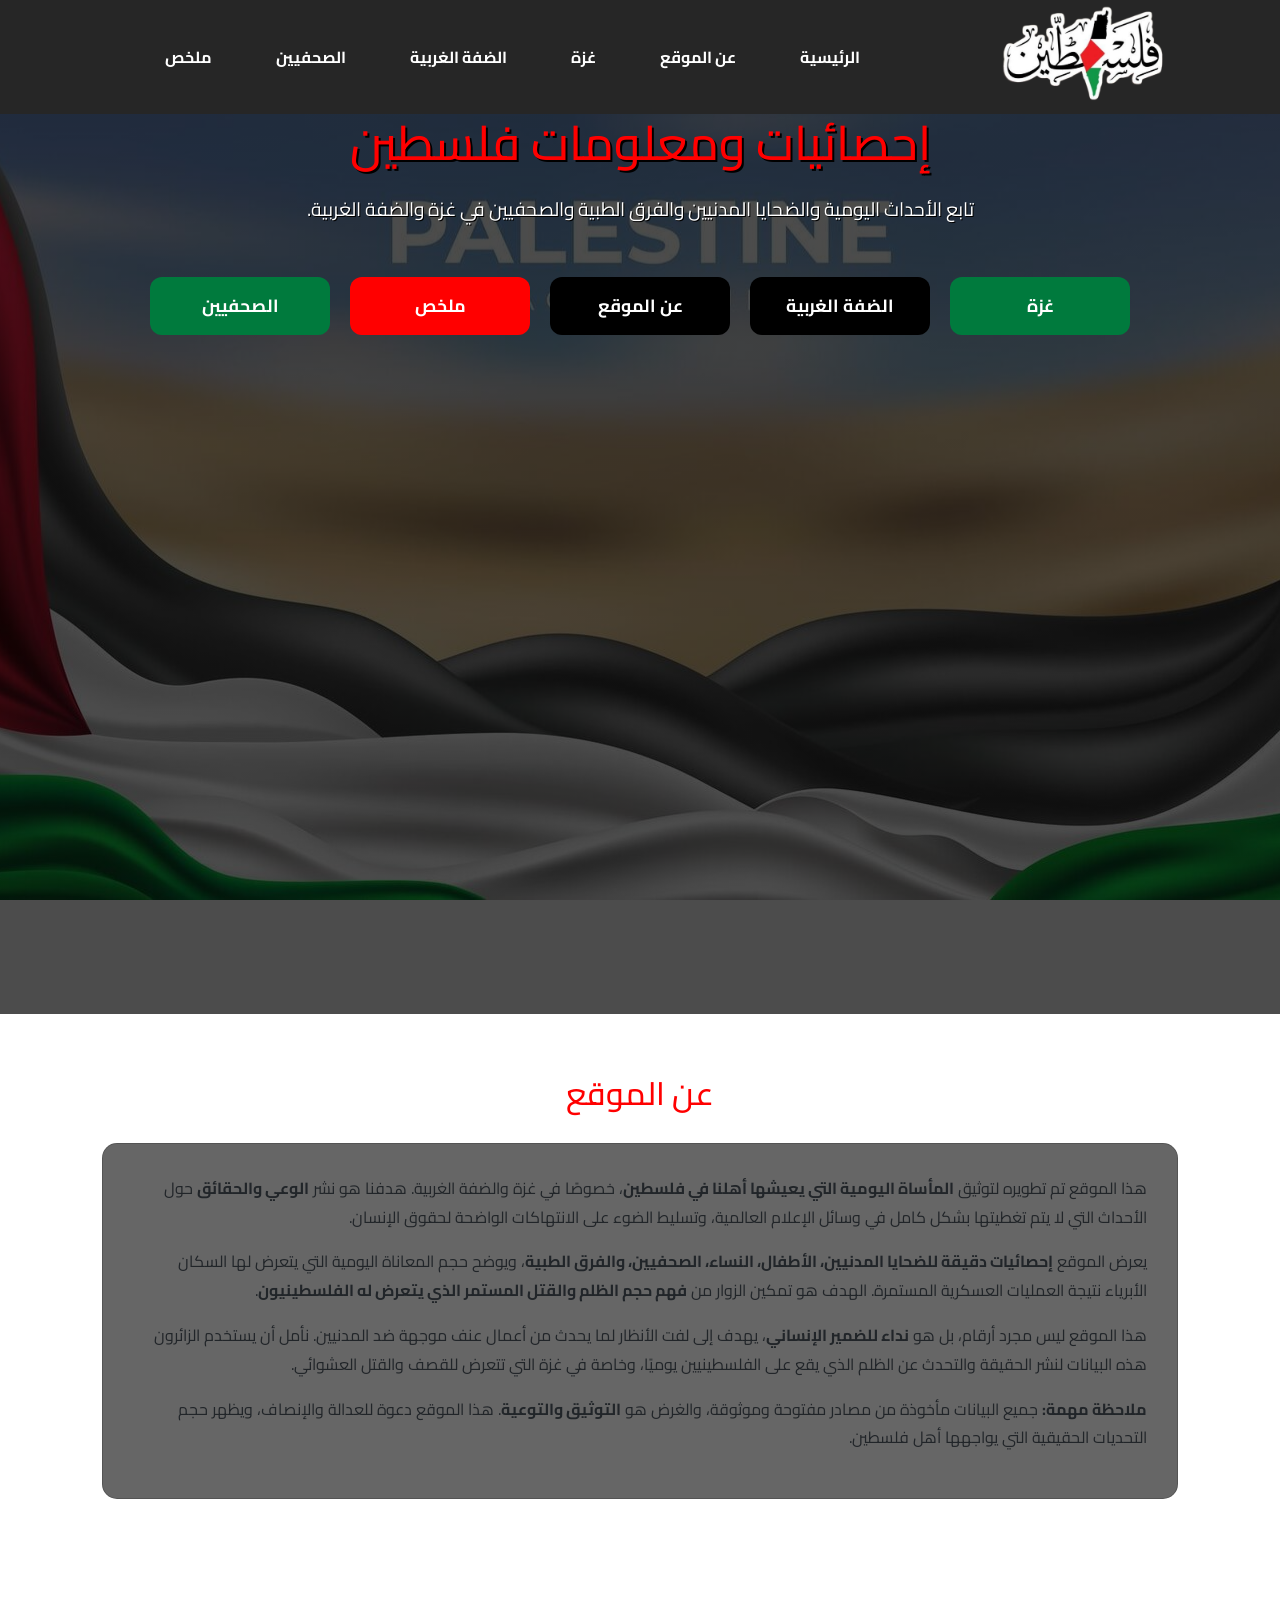
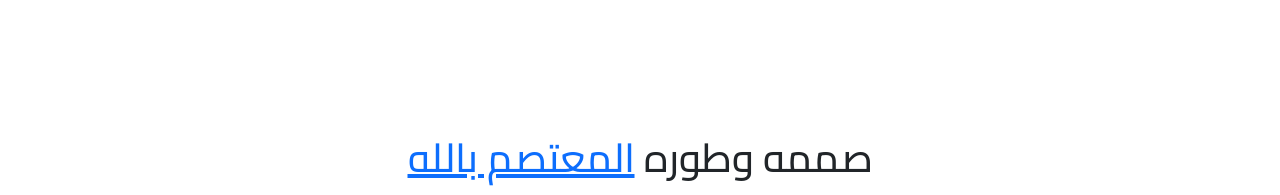
<file: index.html>
<!DOCTYPE html>
<html lang="ar" dir="rtl">
<head>
  <meta charset="UTF-8">
<meta name="viewport" content="width=device-width, initial-scale=1.0">
<title>الحقيقة عن فلسطين - إحصائيات ومعلومات حقيقية</title>
<meta name="description" content="شوف الحقيقة عن فلسطين: إحصائيات يومية عن غزة والضفة الغربية، الشهداء والمصابين، الصحفيين والأطفال. تعرف على الواقع بنفسك.">
<meta name="keywords" content="فلسطين, غزة, الضفة الغربية, شهداء, مصابين, أطفال, صحفيين, إحصائيات فلسطين">
<meta name="author" content="معتصم">

<!-- Open Graph (لما تتشارك على فيسبوك وتويتر) -->
<meta property="og:title" content="الحقيقة عن فلسطين - إحصائيات ومعلومات حقيقية">
<meta property="og:description" content="شوف الحقيقة عن فلسطين: إحصائيات يومية عن غزة والضفة الغربية، الشهداء والمصابين، الصحفيين والأطفال.">
<meta property="og:type" content="website">
<meta property="og:url" content="https://palestine-stats.netlify.app/">
<meta property="og:image" content="https://palestine-stats.netlify.app/palestine.jpg">

<!-- Twitter Card -->
<meta name="twitter:card" content="summary_large_image">
<meta name="twitter:title" content="الحقيقة عن فلسطين - إحصائيات ومعلومات حقيقية">
<meta name="twitter:description" content="شوف الحقيقة عن فلسطين: إحصائيات يومية عن غزة والضفة الغربية، الشهداء والمصابين، الصحفيين والأطفال.">
<meta name="twitter:image" content="https://palestine-stats.netlify.app/palestine.jpg">
  <link rel="stylesheet" href="https://cdn.jsdelivr.net/npm/bootstrap@5.3.3/dist/css/bootstrap.min.css">
  <link rel="stylesheet" href="https://cdn.jsdelivr.net/npm/bootstrap-icons@1.10.5/font/bootstrap-icons.css">
  <link href="https://fonts.googleapis.com/css2?family=Cairo:wght@400;600;700&display=swap" rel="stylesheet">

  <style>
    /* General */
    body {
      font-family: 'Cairo', sans-serif;
     
      scroll-behavior: smooth;
    }

    /* Navbar */
    .navbar {
      background-color: rgba(0,0,0,0.85);
      backdrop-filter: blur(10px);
    }
    .navbar .nav-link {
      color: #fff;
      font-weight: bold;
      transition: 0.3s;
    }
    .navbar .nav-link:hover {
      color: #ff0000;
    }

    /* Hero */
    .hero {
         background: linear-gradient(rgba(0,0,0,0.7), rgba(0,0,0,0.7)), url('bg.jpg') no-repeat bottom center fixed;
      height: 100vh;

      color: #fff;
      text-align: center;
    }
    .hero h1 {
      font-size: 3rem;
      margin-bottom: 20px;
      color: #ff0000;
      text-shadow: 2px 2px #000;
    }
    .hero p {
      font-size: 1.2rem;
      margin-bottom: 40px;
      text-shadow: 1px 1px #000;
    }
    .btn-pal {
      width: 180px;
      margin: 10px;
      padding: 15px;
      font-size: 1.1rem;
      font-weight: bold;
      border-radius: 12px;
      color: #fff;
      transition: transform 0.2s;
    }
    .btn-pal:hover {
      transform: translateY(-5px);
    }
    .gaza { background-color: #007a3d; }     /* أخضر */
    .westbank { background-color: #000000; } /* أسود */
    .about { background-color: #ff0000; }    /* أحمر */
    .history { background-color: #ffffff; color: #000; border: 2px solid #000; } /* أبيض */

    /* About Section */
    .section {
      padding: 60px 20px;
      min-height: 80vh;
    }
    .card-about {
      background-color: rgba(0,0,0,0.6);
      border-radius: 15px;
      padding: 30px;
      margin-bottom: 40px;
      transition: transform 0.3s, box-shadow 0.3s;
    }
    .card-about:hover {
      transform: translateY(-5px);
      box-shadow: 0 8px 20px rgba(0,0,0,0.5);
    }
    h2.section-title {
      color: #ff0000;
      margin-bottom: 30px;
      text-align: center;
    }
    p {
      line-height: 1.8;
    }

    /* Back to Top */
    #backToTop {
      position: fixed;
      bottom: 30px;
      right: 30px;
      background-color: #ff0000;
      color: #fff;
      border: none;
      border-radius: 50%;
      width: 50px;
      height: 50px;
      font-size: 1.5rem;
      display: none;
      align-items: center;
      justify-content: center;
      cursor: pointer;
      z-index: 1000;
      transition: transform 0.3s;
    }
    #backToTop:hover {
      transform: scale(1.2);
    }
  </style>
</head>
<body>

<!-- Navbar -->
<nav class="navbar navbar-expand-lg p-0 navbar-dark sticky-top">
  <div class="container">

    <a class="navbar-brand" href="#"> <img src="logo-removebg-preview.png" width="200" alt=""></a>
    <button class="navbar-toggler" type="button" data-bs-toggle="collapse" data-bs-target="#navbarNav">
      <span class="navbar-toggler-icon"></span>
    </button>
    <div class="collapse navbar-collapse" id="navbarNav">
      <ul class="navbar-nav mx-auto column-gap-5 justify-content-between">
        <li class="nav-item"><a class="nav-link" href="#hero">الرئيسية</a></li>
        <li class="nav-item"><a class="nav-link" href="#about">عن الموقع</a></li>
        <li class="nav-item"><a class="nav-link" href="casualties_daily_gaza/index.html">غزة</a></li>
        <li class="nav-item"><a class="nav-link" href="west_bank_daily/index.html">الضفة الغربية</a></li>
        <li class="nav-item"><a class="nav-link" href="press_killed_in_gaza/index.html">الصحفيين</a></li>
        <li class="nav-item"><a class="nav-link" href="summary/index.html">ملخص</a></li>
      </ul>
    </div>
  </div>
</nav>

<!-- Hero Section -->
<section id="hero" class="hero ">
  <h1>إحصائيات ومعلومات فلسطين</h1>
  <p>تابع الأحداث اليومية والضحايا المدنيين والفرق الطبية والصحفيين في غزة والضفة الغربية.</p>
  <div class="d-flex justify-content-center flex-wrap">
    <a href="casualties_daily_gaza/index.html" class="btn btn-pal gaza">غزة</a>
    <a href="west_bank_daily/index.html" class="btn btn-pal westbank">الضفة الغربية</a>
    <a href="#about" class="btn btn-pal westbank">عن الموقع</a>
    <a href="summary/index.html" class="btn btn-pal about">ملخص</a>
    <a href="press_killed_in_gaza/index.html" class="btn btn-pal gaza">الصحفيين</a>
  </div>
</section>

<!-- About Section -->
<section id="about" class="section container">
  <h2 class="section-title">عن الموقع</h2>
  <div class="container">
    <div class="card card-about">
      <p>
        هذا الموقع تم تطويره لتوثيق <strong>المأساة اليومية التي يعيشها أهلنا في فلسطين</strong>، خصوصًا في غزة والضفة الغربية. 
        هدفنا هو نشر <strong>الوعي والحقائق</strong> حول الأحداث التي لا يتم تغطيتها بشكل كامل في وسائل الإعلام العالمية، وتسليط الضوء على الانتهاكات الواضحة لحقوق الإنسان.
      </p>
      <p>
        يعرض الموقع <strong>إحصائيات دقيقة للضحايا المدنيين، الأطفال، النساء، الصحفيين، والفرق الطبية</strong>، ويوضح حجم المعاناة اليومية التي يتعرض لها السكان الأبرياء نتيجة العمليات العسكرية المستمرة. 
        الهدف هو تمكين الزوار من <strong>فهم حجم الظلم والقتل المستمر الذي يتعرض له الفلسطينيون</strong>.
      </p>
      <p>
        هذا الموقع ليس مجرد أرقام، بل هو <strong>نداء للضمير الإنساني</strong>، يهدف إلى لفت الأنظار لما يحدث من أعمال عنف موجهة ضد المدنيين. 
        نأمل أن يستخدم الزائرون هذه البيانات لنشر الحقيقة والتحدث عن الظلم الذي يقع على الفلسطينيين يوميًا، وخاصة في غزة التي تتعرض للقصف والقتل العشوائي.
      </p>
      <p>
        <strong>ملاحظة مهمة:</strong> جميع البيانات مأخوذة من مصادر مفتوحة وموثوقة، والغرض هو <strong>التوثيق والتوعية</strong>. هذا الموقع دعوة للعدالة والإنصاف، ويظهر حجم التحديات الحقيقية التي يواجهها أهل فلسطين.
      </p>
    </div>
  </div>
</section>

<footer>
    <h1 class="text-center">صممه وطوره <a href="https://www.linkedin.com/in/al-moatasem-bellah-osama2/" class="text-center mx-auto" target="_blank" rel="noopener noreferrer">المعتصم بالله</a></h1>
</footer>
<!-- Back to Top Button -->
<button id="backToTop"><i class="bi bi-arrow-up"></i></button>

<script src="https://cdn.jsdelivr.net/npm/bootstrap@5.3.3/dist/js/bootstrap.bundle.min.js"></script>
<script>
  // Back to Top
  const backToTop = document.getElementById("backToTop");
  window.addEventListener("scroll", () => {
    if (window.scrollY > 300) {
      backToTop.style.display = "flex";
    } else {
      backToTop.style.display = "none";
    }
  });
  backToTop.addEventListener("click", () => {
    window.scrollTo({ top: 0, behavior: "smooth" });
  });
</script>
</body>
</html>
</file>
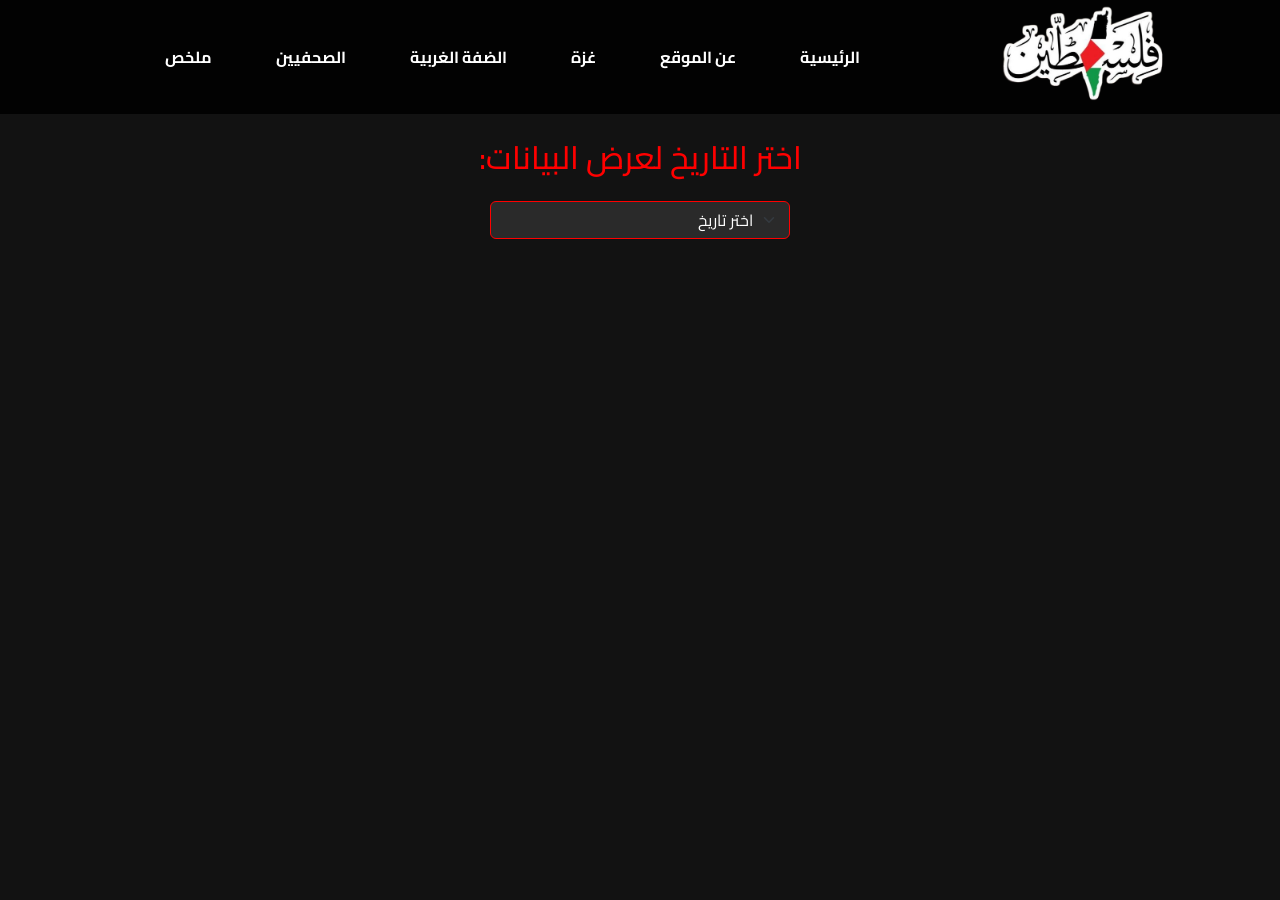
<file: casualties_daily_gaza/index.html>
<!DOCTYPE html>
<html lang="ar" dir="rtl">
<head>
<meta charset="UTF-8">
<meta name="viewport" content="width=device-width, initial-scale=1.0">
<title>إحصائيات يومية في غزة</title>
<meta name="author" content="معتصم">

<!-- Open Graph (لما تتشارك على فيسبوك وتويتر) -->
<meta property="og:title" content="الحقيقة عن فلسطين - إحصائيات ومعلومات حقيقية">
<meta property="og:description" content="شوف الحقيقة عن فلسطين: إحصائيات يومية عن غزة والضفة الغربية، الشهداء والمصابين، الصحفيين والأطفال.">
<meta property="og:type" content="website">
<meta property="og:url" content="https://palestine-stats.netlify.app/">
<meta property="og:image" content="https://palestine-stats.netlify.app/palestine.jpg">

<!-- Twitter Card -->
<meta name="twitter:card" content="summary_large_image">
<meta name="twitter:title" content="الحقيقة عن فلسطين - إحصائيات ومعلومات حقيقية">
<meta name="twitter:description" content="شوف الحقيقة عن فلسطين: إحصائيات يومية عن غزة والضفة الغربية، الشهداء والمصابين، الصحفيين والأطفال.">
<meta name="twitter:image" content="https://palestine-stats.netlify.app/palestine.jpg">
 
<link rel="stylesheet" href="https://cdn.jsdelivr.net/npm/bootstrap@5.3.3/dist/css/bootstrap.min.css">
<link href="https://fonts.googleapis.com/css2?family=Cairo:wght@400;600;700&display=swap" rel="stylesheet">
<style>
  body {
    background-color: #121212;
    font-family: 'Cairo', sans-serif;
    color: #fff;
  }

  h2 {
    color: #ff0000;
    margin-bottom: 1.5rem;
    text-align: center;
  }

  #dateSelect {
    max-width: 300px;
    margin: 0 auto 20px auto;
  }

  #dataDisplay {
    max-height: 70vh;
    overflow-y: auto;
  }

  .card {
    background: linear-gradient(135deg, #1c1c1c, #2a2a2a);
    border-radius: 15px;
    border-left: 6px solid #ff0000;
    box-shadow: 0 4px 12px rgba(0,0,0,0.5);
    padding: 15px;
    margin-bottom: 20px;
    transition: transform 0.2s, box-shadow 0.3s;
  }

  .card:hover {
    transform: translateY(-5px);
    box-shadow: 0 8px 20px rgba(0,0,0,0.7);
  }

  .card h4 {
    
    color: white;
    margin-bottom: 1rem;
  }

  .card p {
    margin: 0.25rem 0;
    color: white;
    padding: 5px 10px;
    border-radius: 8px;
    background-color: #2a2a2a;
  }

  .highlight-killed { background-color: #b71c1c; }
  .highlight-injured { background-color: #1565c0; }
  .highlight-children { background-color: #2e7d32; }
  .highlight-women { background-color: #c2185b; }
  .highlight-medical { background-color: #f9a825; }
  .highlight-press { background-color: #6d4c41; }

  select.form-select {
    background-color: #2a2a2a;
    color: #fff;
    border: 1px solid #ff0000;
  }
</style>
 <link rel="stylesheet" href="../nav.css">
</head>
<body>
  <nav class="navbar navbar-expand-lg p-0 navbar-dark sticky-top">
  <div class="container">

    <a class="navbar-brand" href="#"> <img src="../logo-removebg-preview.png" width="200" alt=""></a>
    <button class="navbar-toggler" type="button" data-bs-toggle="collapse" data-bs-target="#navbarNav">
      <span class="navbar-toggler-icon"></span>
    </button>
    <div class="collapse navbar-collapse" id="navbarNav">
      <ul class="navbar-nav mx-auto column-gap-5 justify-content-between">
        <li class="nav-item"><a class="nav-link" href="../index.html#hero">الرئيسية</a></li>
        <li class="nav-item"><a class="nav-link" href="../index.html#about">عن الموقع</a></li>
        <li class="nav-item"><a class="nav-link" href="#">غزة</a></li>
        <li class="nav-item"><a class="nav-link" href="../west_bank_daily/index.html">الضفة الغربية</a></li>
        <li class="nav-item"><a class="nav-link" href="../press_killed_in_gaza/index.html">الصحفيين</a></li>
        <li class="nav-item"><a class="nav-link" href="../summary/index.html">ملخص</a></li>
      </ul>
    </div>
  </div>
</nav>
<div class="container my-4">
  <h2>اختر التاريخ لعرض البيانات:</h2>
  <select id="dateSelect" class="form-select mb-3">
    <option value="">اختر تاريخ</option>
  </select>

  <div id="dataDisplay"></div>
</div>

<script>
let allData = [];
const select = document.getElementById('dateSelect');

async function fetchData() {
  let response = await fetch('https://data.techforpalestine.org/api/v2/casualties_daily.min.json');
  let result = await response.json();
  allData = result;
  populateSelect(result);
}

function populateSelect(result) {
  result.forEach(entry => {
    const option = document.createElement('option');
    option.value = entry.report_date;
    option.textContent = entry.report_date;
    select.appendChild(option);
  });
}

select.addEventListener('change', function () {
  const selectedData = this.value;
  const entry = allData.find(item => item.report_date === selectedData);
  displayData(entry);
});

function displayData(entry) {
  const div = document.getElementById('dataDisplay');
  if (!entry) {
    div.innerHTML = '';
    return;
  }

  div.innerHTML = `
    <div class="card">
      <h4>تاريخ: ${entry.report_date}</h4>
      <p>المصدر: ${entry.report_source ?? 'غير متوفر'}</p>
      <p>مدة التقرير (ساعة): ${entry.report_period ?? 'غير معروف'}</p>
      <p class="highlight-killed">الشهداء اليوم: ${entry.killed ?? 'غير معروف'}</p>
      <p class="highlight-injured">المصابين اليوم: ${entry.ext_injured ?? 'غير معروف'}</p>
      <p class="highlight-children">الشهداء الأطفال اليوم: ${entry.killed_children_cum ?? 'غير معروف'}</p>
      <p class="highlight-women">الشهداء النساء اليوم: ${entry.killed_women_cum ?? 'غير معروف'}</p>
      <p class="highlight-medical">الفرق الطبية التي استشهدت اليوم: ${entry.ext_med_killed_cum ?? 'غير معروف'}</p>
      <p class="highlight-press">الصحفيين الذين استشهدوا اليوم: ${entry.ext_press_killed_cum ?? 'غير معروف'}</p>
      <p>عدد المجازر الخارجية التراكمية: ${entry.ext_massacres_cum ?? 'غير معروف'}</p>
      <p>القتلى التراكمي: ${entry.killed_cum ?? 'غير معروف'}</p>
      <p>المصابين التراكمي: ${entry.injured_cum ?? 'غير معروف'}</p>
      <p>القتلى الأطفال التراكمي: ${entry.ext_killed_children_cum ?? 'غير معروف'}</p>
      <p>القتلى النساء التراكمي: ${entry.ext_killed_women_cum ?? 'غير معروف'}</p>
      <p>الفرق الطبية التراكمي: ${entry.ext_med_killed_cum ?? 'غير معروف'}</p>
      <p>الصحفيين التراكمي: ${entry.ext_press_killed_cum ?? 'غير معروف'}</p>
    </div>
  `;
}

fetchData();
</script>
</body>
</html>
</file>
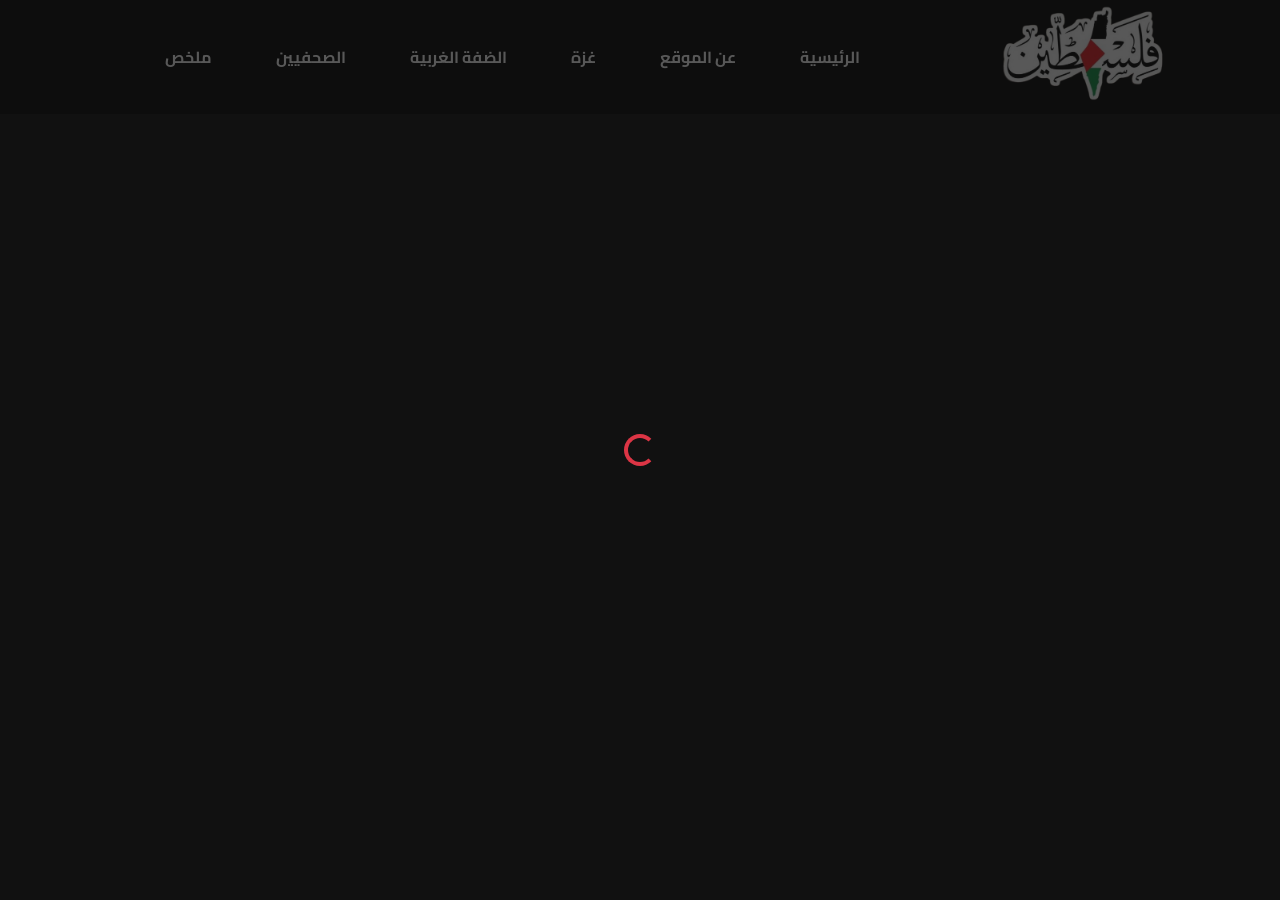
<file: press_killed_in_gaza/index.html>
<!DOCTYPE html>
<html lang="ar" dir="rtl">
<head>
<meta charset="UTF-8">
<meta name="viewport" content="width=device-width, initial-scale=1.0">
<title>الصحفيين في غزة</title>
<meta name="author" content="معتصم">

<!-- Open Graph (لما تتشارك على فيسبوك وتويتر) -->
<meta property="og:title" content="الحقيقة عن فلسطين - إحصائيات ومعلومات حقيقية">
<meta property="og:description" content="شوف الحقيقة عن فلسطين: إحصائيات يومية عن غزة والضفة الغربية، الشهداء والمصابين، الصحفيين والأطفال.">
<meta property="og:type" content="website">
<meta property="og:url" content="https://palestine-stats.netlify.app/">
<meta property="og:image" content="https://palestine-stats.netlify.app/palestine.jpg">

<!-- Twitter Card -->
<meta name="twitter:card" content="summary_large_image">
<meta name="twitter:title" content="الحقيقة عن فلسطين - إحصائيات ومعلومات حقيقية">
<meta name="twitter:description" content="شوف الحقيقة عن فلسطين: إحصائيات يومية عن غزة والضفة الغربية، الشهداء والمصابين، الصحفيين والأطفال.">
<meta name="twitter:image" content="https://palestine-stats.netlify.app/palestine.jpg">
 
<link rel="stylesheet" href="https://cdn.jsdelivr.net/npm/bootstrap@5.3.3/dist/css/bootstrap.min.css">
<!-- خط Cairo -->
<link href="https://fonts.googleapis.com/css2?family=Cairo:wght@400;600;700&display=swap" rel="stylesheet">
<style>
  body {
    background-color: #121212;
    font-family: 'Cairo', sans-serif;
    color: #fff;
  }

  span, h1 {
    font-size: large;
    color: #ff0000;
    display: block;
  }

  p {
    font-size: 0.95rem;
    color: #f1f1f1;
  }

  .card {
    background: linear-gradient(135deg, #1c1c1c, #2a2a2a);
    border-radius: 15px;
    border-left: 5px solid #ff0000;
    box-shadow: 0 4px 12px rgba(0,0,0,0.5);
    padding: 20px;
    transition: transform 0.2s, box-shadow 0.2s;
    height: 100%;
  }

  .card:hover {
    transform: translateY(-5px);
    box-shadow: 0 8px 20px rgba(0,0,0,0.7);
  }

  .spinner-container {
    position: fixed;
    top: 0; left: 0;
    width: 100%; height: 100%;
    display: flex;
    justify-content: center;
    align-items: center;
    background-color: rgba(18,18,18,0.7);
    z-index: 9999;
  }
</style>
<link rel="stylesheet" href="../nav.css">
</head>
<body>
    <nav class="navbar navbar-expand-lg p-0 navbar-dark sticky-top">
  <div class="container">

    <a class="navbar-brand" href="#"> <img src="../logo-removebg-preview.png" width="200" alt=""></a>
    <button class="navbar-toggler" type="button" data-bs-toggle="collapse" data-bs-target="#navbarNav">
      <span class="navbar-toggler-icon"></span>
    </button>
    <div class="collapse navbar-collapse" id="navbarNav">
      <ul class="navbar-nav mx-auto column-gap-5 justify-content-between">
        <li class="nav-item"><a class="nav-link" href="../index.html#hero">الرئيسية</a></li>
        <li class="nav-item"><a class="nav-link" href="../index.html#about">عن الموقع</a></li>
        <li class="nav-item"><a class="nav-link" href="../casualties_daily_gaza/index.html">غزة</a></li>
        <li class="nav-item"><a class="nav-link" href="../west_bank_daily/index.html">الضفة الغربية</a></li>
        <li class="nav-item"><a class="nav-link" href="#">الصحفيين</a></li>
        <li class="nav-item"><a class="nav-link" href="../summary/index.html">ملخص</a></li>
      
      </ul>
    </div>
  </div>
</nav>
<div class="spinner-container d-none">
  <div class="spinner-border text-danger" role="status">
    <span class="visually-hidden">Loading...</span>
  </div>
</div>

<div class="container my-5">
  <div class="row gy-4" id="demo">
  </div>
</div>

<script>
  const spinnerContainer = document.querySelector('.spinner-container');

  async function killedPress() {
    spinnerContainer.classList.remove('d-none');

    let response = await fetch('https://data.techforpalestine.org/api/v2/press_killed_in_gaza.min.json');
    let data = await response.json();

    displayData(data);
    spinnerContainer.classList.add('d-none');
  }

  function displayData(data) {
    const demo = document.getElementById('demo');
    demo.innerHTML = ''; 

    data.forEach(item => {
      demo.innerHTML += `
        <div class="col-lg-4 col-md-6">
          <div class="card">
            <h1>
              <span>${item.name}</span>
              <span>${item.name_en}</span>
            </h1>
            <p>${item.notes ?? ''}</p>
          </div>
        </div>
      `;
    });
  }

  killedPress();
</script>
</body>
</html>
</file>
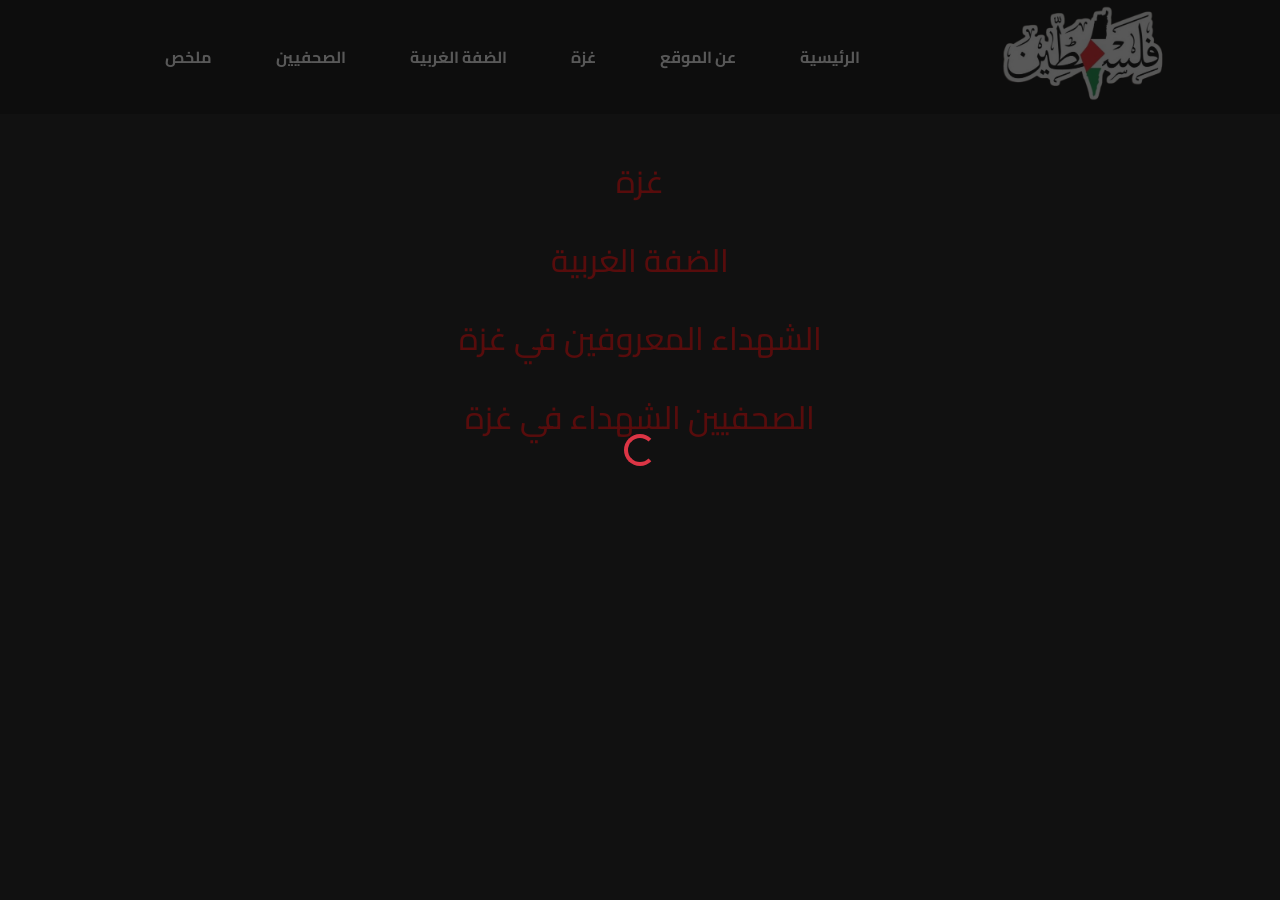
<file: summary/index.html>
<!DOCTYPE html>
<html lang="ar" dir="rtl">
<head>
<meta charset="UTF-8">
<meta name="viewport" content="width=device-width, initial-scale=1.0">
<title>إحصائيات فلسطين</title>
<meta name="author" content="معتصم">

<!-- Open Graph (لما تتشارك على فيسبوك وتويتر) -->
<meta property="og:title" content="الحقيقة عن فلسطين - إحصائيات ومعلومات حقيقية">
<meta property="og:description" content="شوف الحقيقة عن فلسطين: إحصائيات يومية عن غزة والضفة الغربية، الشهداء والمصابين، الصحفيين والأطفال.">
<meta property="og:type" content="website">
<meta property="og:url" content="https://palestine-stats.netlify.app/">
<meta property="og:image" content="https://palestine-stats.netlify.app/palestine.jpg">

<!-- Twitter Card -->
<meta name="twitter:card" content="summary_large_image">
<meta name="twitter:title" content="الحقيقة عن فلسطين - إحصائيات ومعلومات حقيقية">
<meta name="twitter:description" content="شوف الحقيقة عن فلسطين: إحصائيات يومية عن غزة والضفة الغربية، الشهداء والمصابين، الصحفيين والأطفال.">
<meta name="twitter:image" content="https://palestine-stats.netlify.app/palestine.jpg">
 
<link rel="stylesheet" href="https://cdn.jsdelivr.net/npm/bootstrap@5.3.3/dist/css/bootstrap.min.css">
<!-- خط Cairo -->
<link href="https://fonts.googleapis.com/css2?family=Cairo:wght@400;600;700&display=swap" rel="stylesheet">
<style>
  body {
    background-color: #121212;
    font-family: 'Cairo', sans-serif;
    color: #fff;
  }

  h2 {
    color: #ff0000;
    margin-bottom: 1rem;
    text-align: center;
  }

  .card {
    background: linear-gradient(135deg, #1c1c1c, #2a2a2a);
    border-radius: 15px;
    padding: 20px;
    box-shadow: 0 4px 12px rgba(0,0,0,0.5);
    transition: transform 0.2s, box-shadow 0.2s;
    color: #fff;
    height: 100%;
  }

  .card:hover {
    transform: translateY(-5px);
    box-shadow: 0 8px 20px rgba(0,0,0,0.7);
  }

  .spinner-container {
    position: fixed;
    top: 0;
    left: 0;
    width: 100%;
    height: 100%;
    display: flex;
    justify-content: center;
    align-items: center;
    background-color: rgba(18,18,18,0.7);
    z-index: 9999;
  }

  .card h5 {
    color: #ff0000;
  }

  ul {
    padding-left: 1rem;
  }
</style>
 <link rel="stylesheet" href="../nav.css">
</head>
<body>
<nav class="navbar navbar-expand-lg p-0 navbar-dark sticky-top">
  <div class="container">

    <a class="navbar-brand" href="#"> <img src="../logo-removebg-preview.png" width="200" alt=""></a>
    <button class="navbar-toggler" type="button" data-bs-toggle="collapse" data-bs-target="#navbarNav">
      <span class="navbar-toggler-icon"></span>
    </button>
    <div class="collapse navbar-collapse" id="navbarNav">
      <ul class="navbar-nav mx-auto column-gap-5 justify-content-between">
        <li class="nav-item"><a class="nav-link" href="../index.html#hero">الرئيسية</a></li>
        <li class="nav-item"><a class="nav-link" href="../index.html#about">عن الموقع</a></li>
        <li class="nav-item"><a class="nav-link" href="../casualties_daily_gaza/index.html">غزة</a></li>
        <li class="nav-item"><a class="nav-link" href="../west_bank_daily/index.html">الضفة الغربية</a></li>
        <li class="nav-item"><a class="nav-link" href="../press_killed_in_gaza/index.html">الصحفيين</a></li>
        <li class="nav-item"><a class="nav-link" href="#">ملخص</a></li>
      
      </ul>
    </div>
  </div>
</nav>
<div class="spinner-container">
  <div class="spinner-border text-danger" role="status">
    <span class="visually-hidden">Loading...</span>
  </div>
</div>

<div class="container my-5">
  <h2>غزة</h2>
  <div class="row gy-4" id="gaza"></div>
</div>

<div class="container my-5">
  <h2>الضفة الغربية</h2>
  <div class="row gy-4" id="westBank"></div>
</div>

<div class="container my-5">
    <h2>الشهداء المعروفين في غزة</h2>
    <div class="row gy-4" id="knownKilled"></div>
</div>
<div class="container my-5">
  <h2>الصحفيين الشهداء في غزة</h2>
  <div class="row gy-4" id="press"></div>
</div>

<script>
const spinner = document.querySelector('.spinner-container');

async function fetchData() {
  spinner.classList.remove('d-none');
  const res = await fetch('https://data.techforpalestine.org/api/v3/summary.min.json');
  const data = await res.json();
  spinner.classList.add('d-none');

  displayGaza(data.gaza);
  displayWestBank(data.west_bank);
  displayPress(data.known_press_killed_in_gaza);
  displayKnownKilled(data.known_killed_in_gaza);
}

function displayGaza(data) {
  const container = document.getElementById('gaza');
  container.innerHTML = `
    <div class="col-lg-4 col-md-6">
      <div class="card">
        <h5>آخر تحديث: ${data.last_update}</h5>
        <p>عدد التقارير: ${data.reports}</p>
        <p>عدد المجازر: ${data.massacres}</p>
        <p>الشهداء الكلي: ${data.killed.total}</p>
        <p>الشهداء الأطفال: ${data.killed.children}</p>
        <p>الشهداء النساء: ${data.killed.women}</p>
        <p>الشهداء الصحفيين: ${data.killed.press}</p>
        <p>الشهداء الطبيين: ${data.killed.medical}</p>
        <p>المصابين الكلي: ${data.injured.total}</p>
      </div>
    </div>
  `;
}

function displayWestBank(data) {
  const container = document.getElementById('westBank');
  container.innerHTML = `
    <div class="col-lg-4 col-md-6">
      <div class="card">
        <h5>آخر تحديث: ${data.last_update}</h5>
        <p>عدد التقارير: ${data.reports}</p>
        <p>عدد الهجمات الاستيطانية: ${data.settler_attacks}</p>
        <p>الشهداء الكلي: ${data.killed.total}</p>
        <p>الشهداء الأطفال: ${data.killed.children}</p>
        <p>المصابين الكلي: ${data.injured.total}</p>
        <p>المصابين الأطفال: ${data.injured.children}</p>
      </div>
    </div>
  `;
}

function displayPress(data) {
  const container = document.getElementById('press');
  container.innerHTML = `
    <div class="col-lg-4 col-md-6">
      <div class="card">
        <p>عدد الصحفيين الشهداء: ${data.records}</p>
      </div>
    </div>
  `;
}

function displayKnownKilled(data) {
  const container = document.getElementById('knownKilled');
  container.innerHTML = `
    <div class="col-lg-4 col-md-6">
      <div class="card">
        <p>عدد السجلات: ${data.records}</p>
        <p>عدد الصفحات: ${data.pages}</p>
        <p>حجم الصفحة: ${data.page_size}</p>
        <p>الذكور:</p>
        <ul>
          <li>بالغ: ${data.male.adult}</li>
          <li>كبير السن: ${data.male.senior}</li>
          <li>طفل: ${data.male.child}</li>
        </ul>
        <p>الإناث:</p>
        <ul>
          <li>بالغ: ${data.female.adult}</li>
          <li>كبير السن: ${data.female.senior}</li>
          <li>طفل: ${data.female.child}</li>
        </ul>
      </div>
    </div>
  `;
}

fetchData();
</script>
</body>
</html>
</file>
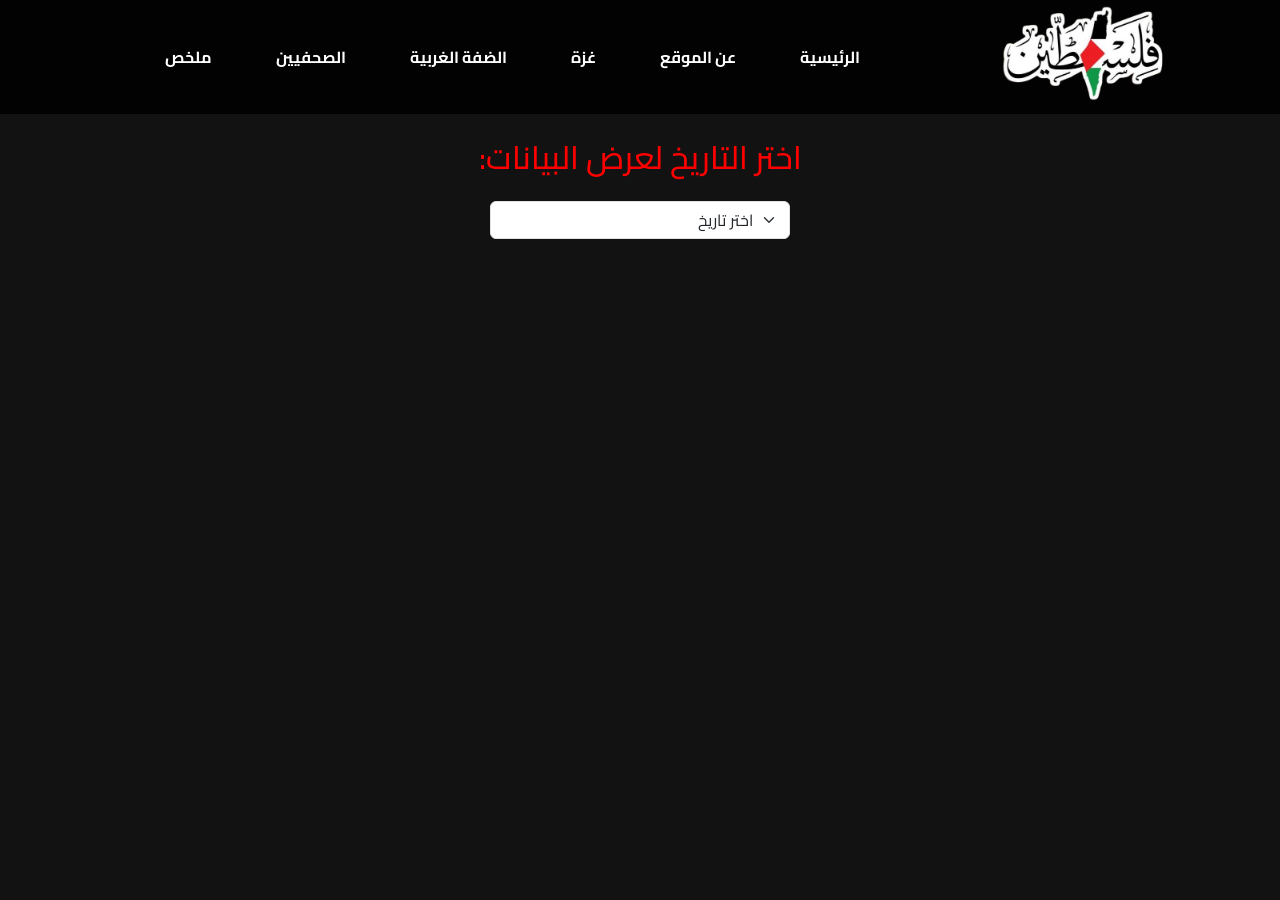
<file: west_bank_daily/index.html>
<!DOCTYPE html>
<html lang="ar" dir="rtl">
<head>
  <meta charset="UTF-8">
  <meta name="viewport" content="width=device-width, initial-scale=1.0">
  <title>إحصائيات يومية في الضفة الغربية</title>
  <meta name="author" content="معتصم">

<!-- Open Graph (لما تتشارك على فيسبوك وتويتر) -->
<meta property="og:title" content="الحقيقة عن فلسطين - إحصائيات ومعلومات حقيقية">
<meta property="og:description" content="شوف الحقيقة عن فلسطين: إحصائيات يومية عن غزة والضفة الغربية، الشهداء والمصابين، الصحفيين والأطفال.">
<meta property="og:type" content="website">
<meta property="og:url" content="https://palestine-stats.netlify.app/">
<meta property="og:image" content="https://palestine-stats.netlify.app/palestine.jpg">

<!-- Twitter Card -->
<meta name="twitter:card" content="summary_large_image">
<meta name="twitter:title" content="الحقيقة عن فلسطين - إحصائيات ومعلومات حقيقية">
<meta name="twitter:description" content="شوف الحقيقة عن فلسطين: إحصائيات يومية عن غزة والضفة الغربية، الشهداء والمصابين، الصحفيين والأطفال.">
<meta name="twitter:image" content="https://palestine-stats.netlify.app/palestine.jpg">
 
  <link
    rel="stylesheet"
    href="https://cdn.jsdelivr.net/npm/bootstrap@5.3.3/dist/css/bootstrap.min.css"
  />
  <!-- خط Cairo -->
  <link href="https://fonts.googleapis.com/css2?family=Cairo:wght@400;600;700&display=swap" rel="stylesheet">
  <style>
    body {
      background-color: #121212;
      font-family: 'Cairo', sans-serif;
      color: #fff;
    }

    h2 {
      color: #ff0000;
      margin-bottom: 1.5rem;
      text-align: center;
    }

    #dateSelect {
      max-width: 300px;
      margin: 0 auto 20px auto;
    }

    #dataDisplay {
      max-height: 70vh;
      overflow-y: auto;
    }

    .card {
      background: linear-gradient(to bottom right, #1c1c1c, #2a2a2a);
      border-radius: 15px;
      border-left: 6px solid #ff0000;
      box-shadow: 0 4px 12px rgba(0,0,0,0.5);
      transition: transform 0.2s, box-shadow 0.3s;
      color: #fff;
    }

    .card:hover {
      transform: translateY(-5px);
      box-shadow: 0 8px 20px rgba(0,0,0,0.7);
    }

    .card h4 {
      color: #ff0000;
      margin-bottom: 1rem;
    }

    .card p {
      margin: 0.25rem 0;
      padding: 5px 10px;
      border-radius: 8px;
    }

    .highlight-killed {
      background-color: #ff4c4c;
      color: #fff;
    }

    .highlight-injured {
      background-color: #4c9fff;
      color: #fff;
    }

    .highlight-children {
      background-color: #4cff85;
      color: #000;
    }

    .highlight-women {
      background-color: #ff85c1;
      color: #000;
    }

    .highlight-medical {
      background-color: #fff075;
      color: #000;
    }

    .highlight-press {
      background-color: #c0c0c0;
      color: #000;
    }

  </style>
  <link rel="stylesheet" href="../nav.css">
</head>
<body>
    <nav class="navbar navbar-expand-lg p-0 navbar-dark sticky-top">
  <div class="container">

    <a class="navbar-brand" href="#"> <img src="../logo-removebg-preview.png" width="200" alt=""></a>
    <button class="navbar-toggler" type="button" data-bs-toggle="collapse" data-bs-target="#navbarNav">
      <span class="navbar-toggler-icon"></span>
    </button>
    <div class="collapse navbar-collapse" id="navbarNav">
      <ul class="navbar-nav mx-auto column-gap-5 justify-content-between">
       <li class="nav-item"><a class="nav-link" href="../index.html#hero">الرئيسية</a></li>
        <li class="nav-item"><a class="nav-link" href="../index.html#about">عن الموقع</a></li>
        <li class="nav-item"><a class="nav-link" href="../casualties_daily_gaza/index.html">غزة</a></li>
        <li class="nav-item"><a class="nav-link" href="#">الضفة الغربية</a></li>
        <li class="nav-item"><a class="nav-link" href="../press_killed_in_gaza/index.html">الصحفيين</a></li>
        <li class="nav-item"><a class="nav-link" href="../summary/index.html">ملخص</a></li>
      </ul>
    </div>
  </div>
</nav>
  <div class="container my-4">
    <h2>اختر التاريخ لعرض البيانات:</h2>
    <select id="dateSelect" class="form-select mb-3">
      <option value="">اختر تاريخ</option>
    </select>

    <div id="dataDisplay"></div>
  </div>

<script>
let allData =[];
const select = document.getElementById('dateSelect');

async function fetchData() {
  let response = await fetch('https://data.techforpalestine.org/api/v2/west_bank_daily.min.json');
  let result = await response.json();
  allData = result;
  popularSelect(result);
}

function popularSelect(result) {
  result.forEach(entry => {
    const option = document.createElement('option');
    option.value = entry.report_date;
    option.textContent = entry.report_date;
    select.appendChild(option);
  });
}

select.addEventListener('change', function () {
  const selectedData = this.value;
  const entry = allData.find(item => item.report_date === selectedData);
  displayData(entry);
});

function displayData(entry) {
  const div = document.getElementById('dataDisplay');
  if (!entry) {
    div.innerHTML=``;
    return;
  }

  const verified = entry.verified || {};

  div.innerHTML = `
  <div class="card p-3 shadow-sm mb-3">
    <h4>تاريخ: ${entry.report_date}</h4>
    <p class="highlight-killed">الشهداء اليوم: ${verified.killed ?? 'غير معروف'}</p>
    <p class="highlight-injured">المصابين اليوم: ${verified.injured ?? 'غير معروف'}</p>
    <p class="highlight-children">الشهداء الأطفال اليوم: ${verified.killed_children ?? 'غير معروف'}</p>
    <p class="highlight-children">المصابين الأطفال اليوم: ${verified.injured_children ?? 'غير معروف'}</p>
    <p>الشهداء التراكمي: ${verified.killed_cum ?? entry.killed_cum ?? 'غير معروف'}</p>
    <p>المصابين التراكمي: ${verified.injured_cum ?? entry.injured_cum ?? 'غير معروف'}</p>
    <p>الشهداء الأطفال التراكمي: ${verified.killed_children_cum ?? entry.killed_children_cum ?? 'غير معروف'}</p>
    <p>المصابين الأطفال التراكمي: ${verified.injured_children_cum ?? entry.injured_children_cum ?? 'غير معروف'}</p>
  </div>`;
}

fetchData();
</script>
</body>
</html>
</file>
<file: nav.css>
.navbar {
      background-color: rgba(0,0,0,0.85);
      backdrop-filter: blur(10px);
    }
    .navbar .nav-link {
      color: #fff;
      font-weight: bold;
      transition: 0.3s;
    }
    .navbar .nav-link:hover {
      color: #ff0000;
    }
</file>
